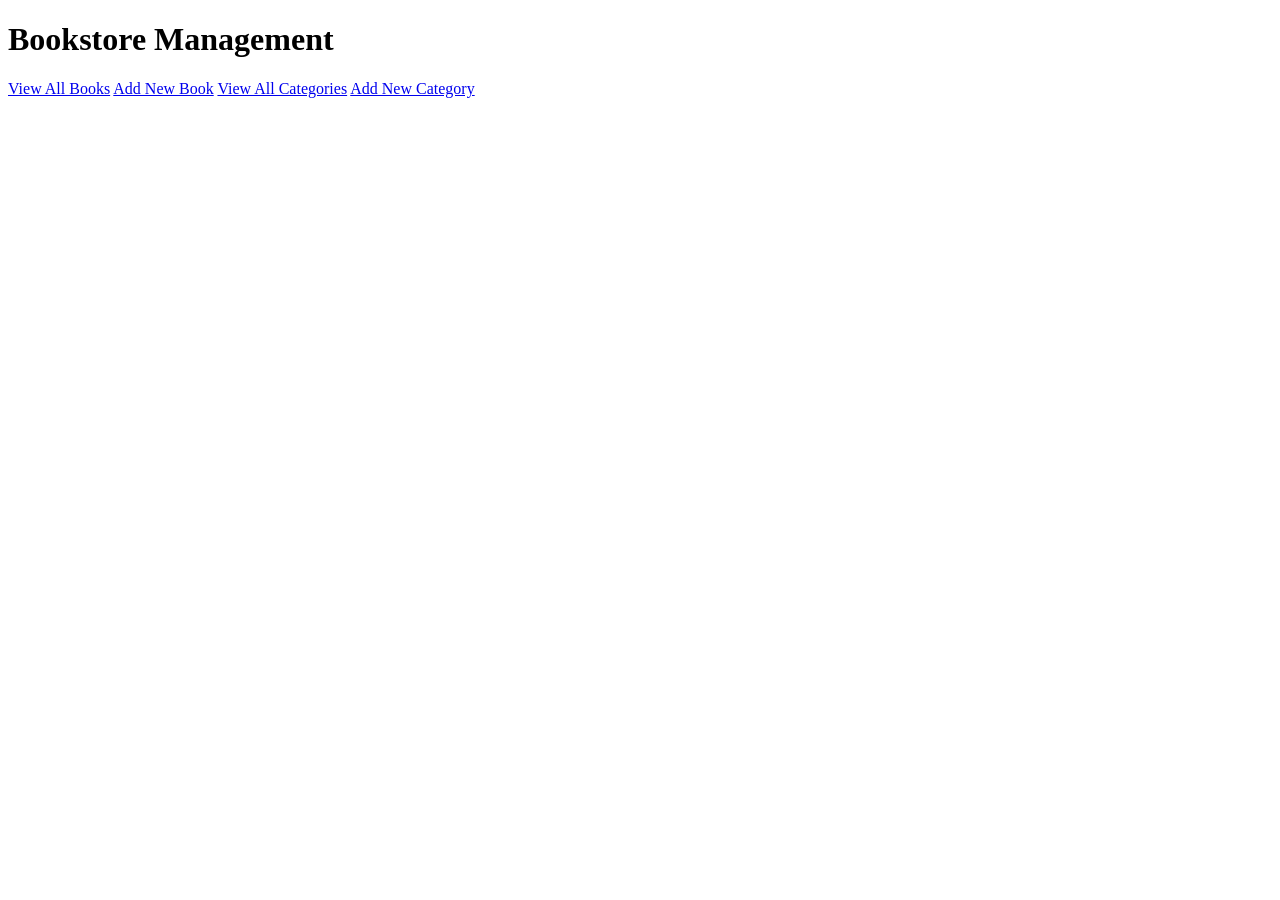
<file: src/main/resources/templates/index.html>
<!DOCTYPE html>
<html xmlns:th="http://www.thymeleaf.org">

<head>
    <title>Bookstore</title>
    <link rel="stylesheet" th:href="@{/css/style.css}">
</head>

<body>
    <div class="container">
        <h1>Bookstore Management</h1>

        <div class="text-center">
            <a href="/books" class="btn btn-primary">View All Books</a>
            <a href="/books/new" class="btn btn-success">Add New Book</a>
            <a href="/categories" class="btn btn-primary">View All Categories</a>
            <a href="/categories/new" class="btn btn-success">Add New Category</a>
        </div>
    </div>
</body>

</html>
</file>
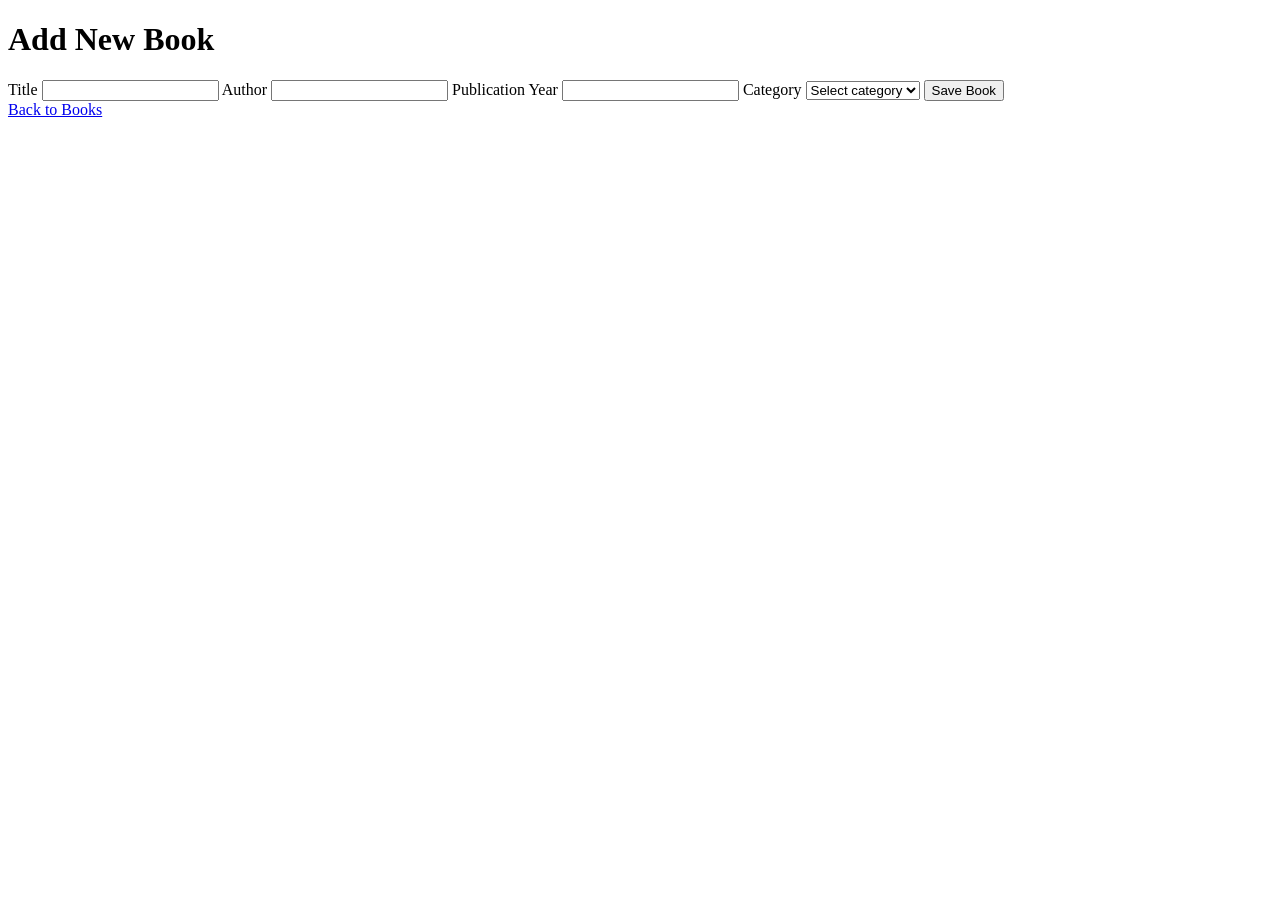
<file: src/main/resources/templates/addbook.html>
<!DOCTYPE html>
<html xmlns:th="http://www.thymeleaf.org">

<head>
    <title>Add Book</title>
    <link rel="stylesheet" th:href="@{/css/style.css}">
</head>

<body>
    <div class="container">
        <h1>Add New Book</h1>

        <form th:action="@{/books}" th:object="${book}" method="post">

            <label>Title</label>
            <input type="text" th:field="*{title}" required />

            <label>Author</label>
            <input type="text" th:field="*{author}" required />

            <label>Publication Year</label>
            <input type="number" th:field="*{publicationYear}" required />

            <label>Category</label>
            <select th:field="*{category.id}" required>
                <option value="">Select category</option>
                <option th:each="cat : ${categories}" th:value="${cat.id}" th:text="${cat.name}"></option>
            </select>

            <button type="submit">Save Book</button>
        </form>



        <div class="text-center back-btn">
            <a href="/books" class="btn btn-secondary">Back to Books</a>
        </div>
    </div>
</body>

</html>
</file>
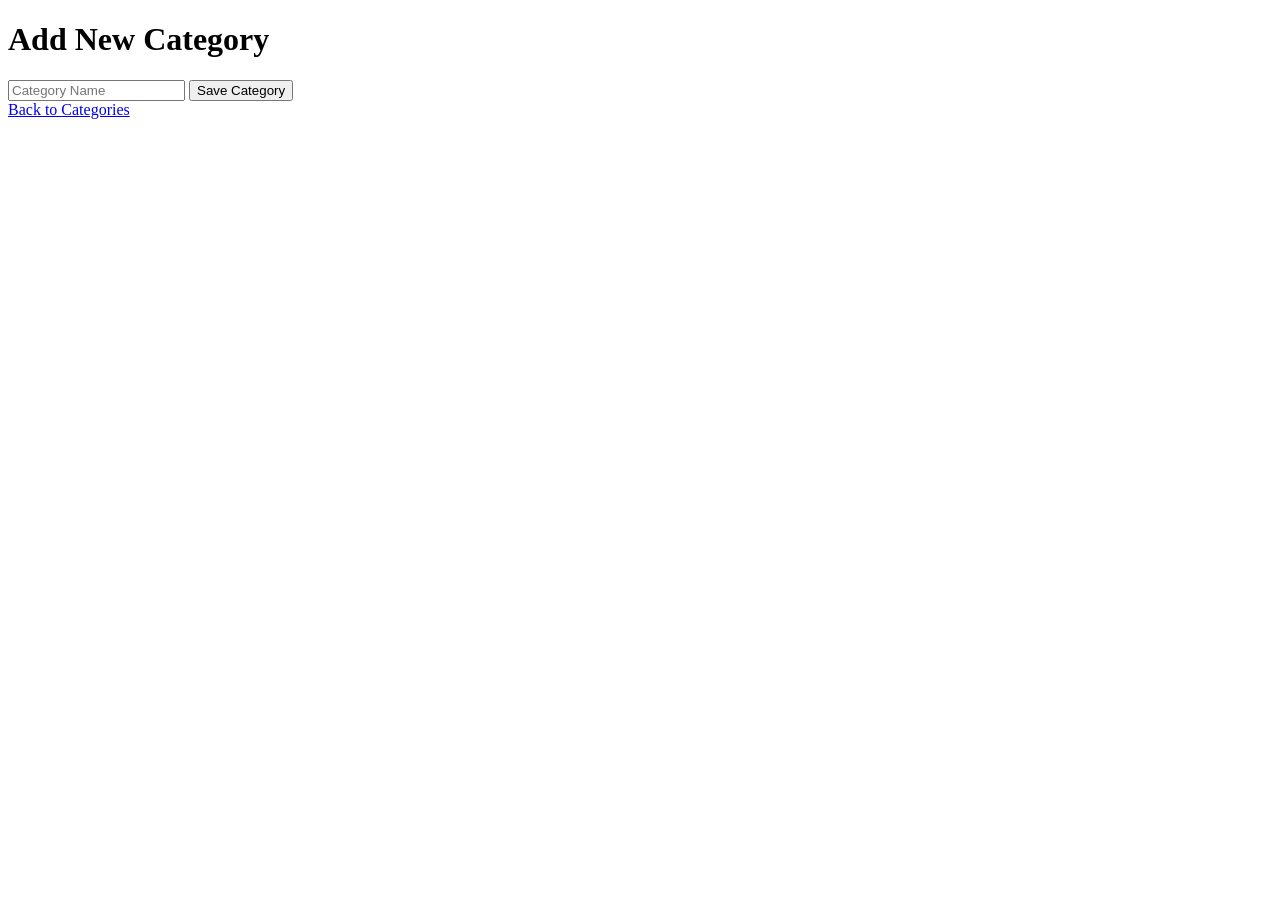
<file: src/main/resources/templates/addcategory.html>
<!DOCTYPE html>
<html xmlns:th="http://www.thymeleaf.org">
<head>
    <title>Add Category</title>
    <link rel="stylesheet" th:href="@{/css/style.css}">
</head>
<body>
<div class="container">
    <h1>Add New Category</h1>

    <form th:action="@{/categories}" th:object="${category}" method="post">
        <input type="text" th:field="*{name}" placeholder="Category Name" required>
        <input type="submit" value="Save Category">
    </form>

    <div class="text-center back-btn">
        <a href="/categories" class="btn btn-secondary">Back to Categories</a>
    </div>
</div>
</body>
</html>
</file>
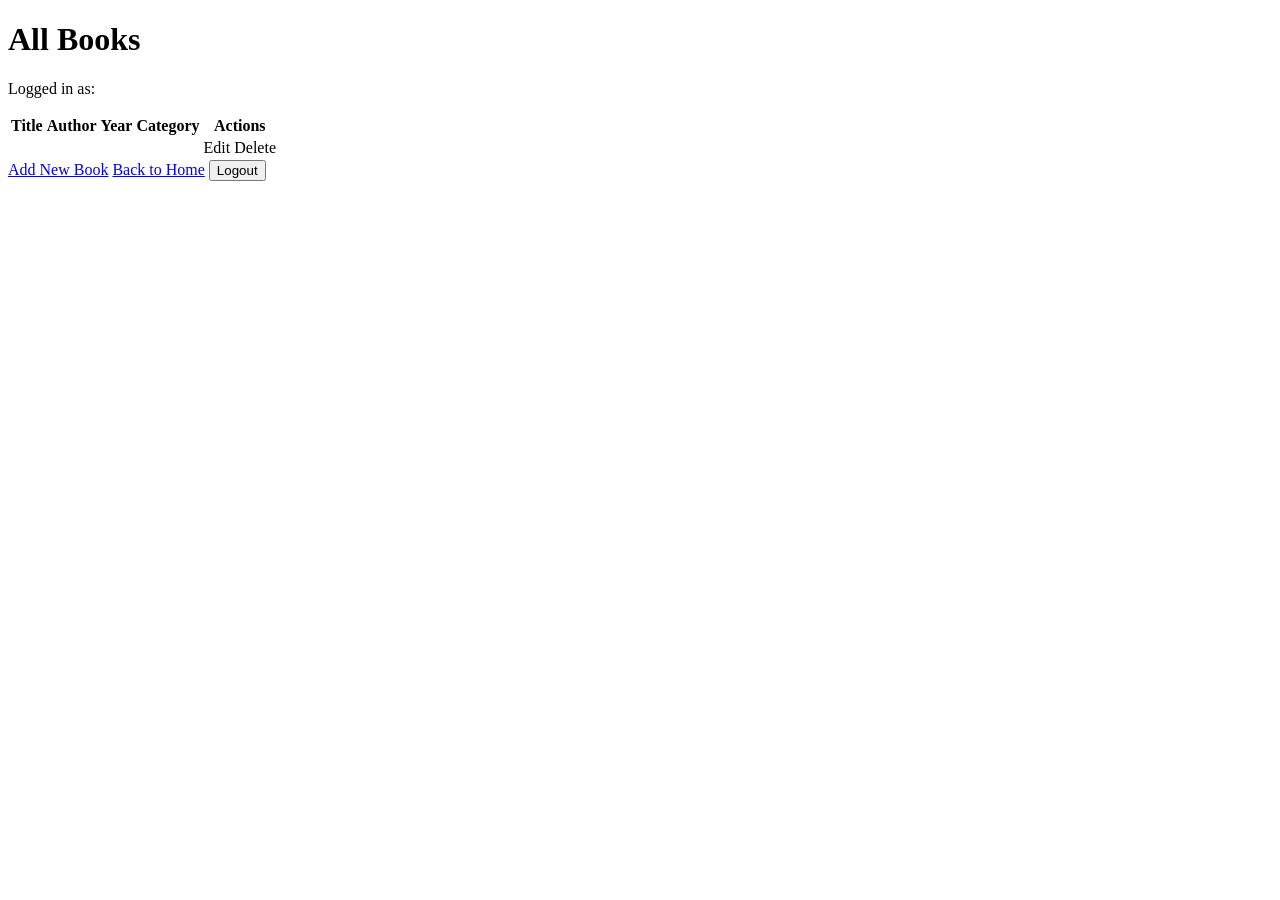
<file: src/main/resources/templates/booklist.html>
<!DOCTYPE html>
<html xmlns:th="http://www.thymeleaf.org" xmlns:sec="http://www.thymeleaf.org/extras/spring-security">

<head>
    <title>All Books</title>
    <link rel="stylesheet" th:href="@{/css/style.css}">
</head>

<body>
    <div class="container">
        <h1>All Books</h1>

        <p>Logged in as: <strong sec:authentication="name"></strong></p>

        <table>
            <tr>
                <th>Title</th>
                <th>Author</th>
                <th>Year</th>
                <th>Category</th>
                <th>Actions</th>
            </tr>
            <tr th:each="book : ${books}">
                <td th:text="${book.title}"></td>
                <td th:text="${book.author}"></td>
                <td th:text="${book.publicationYear}"></td>
                <td th:text="${book.category.name}"></td>
                <td>
                    <a class="btn btn-primary" th:href="@{'/books/edit/' + ${book.id}}">Edit</a>
                    <span sec:authorize="hasAuthority('ADMIN')">
                        <a class="btn btn-danger" th:href="@{'/books/delete/' + ${book.id}}">Delete</a>
                    </span>
                </td>
            </tr>
        </table>

        <div class="text-center back-btn">
            <a class="btn btn-success" href="/books/new">Add New Book</a>
            <a class="btn btn-secondary" href="/">Back to Home</a>

            <!-- Logout POST-formi -->
            <form th:action="@{/logout}" method="post" style="display:inline">
                <button type="submit" class="btn btn-danger">Logout</button>
            </form>
        </div>
    </div>
</body>

</html>
</file>
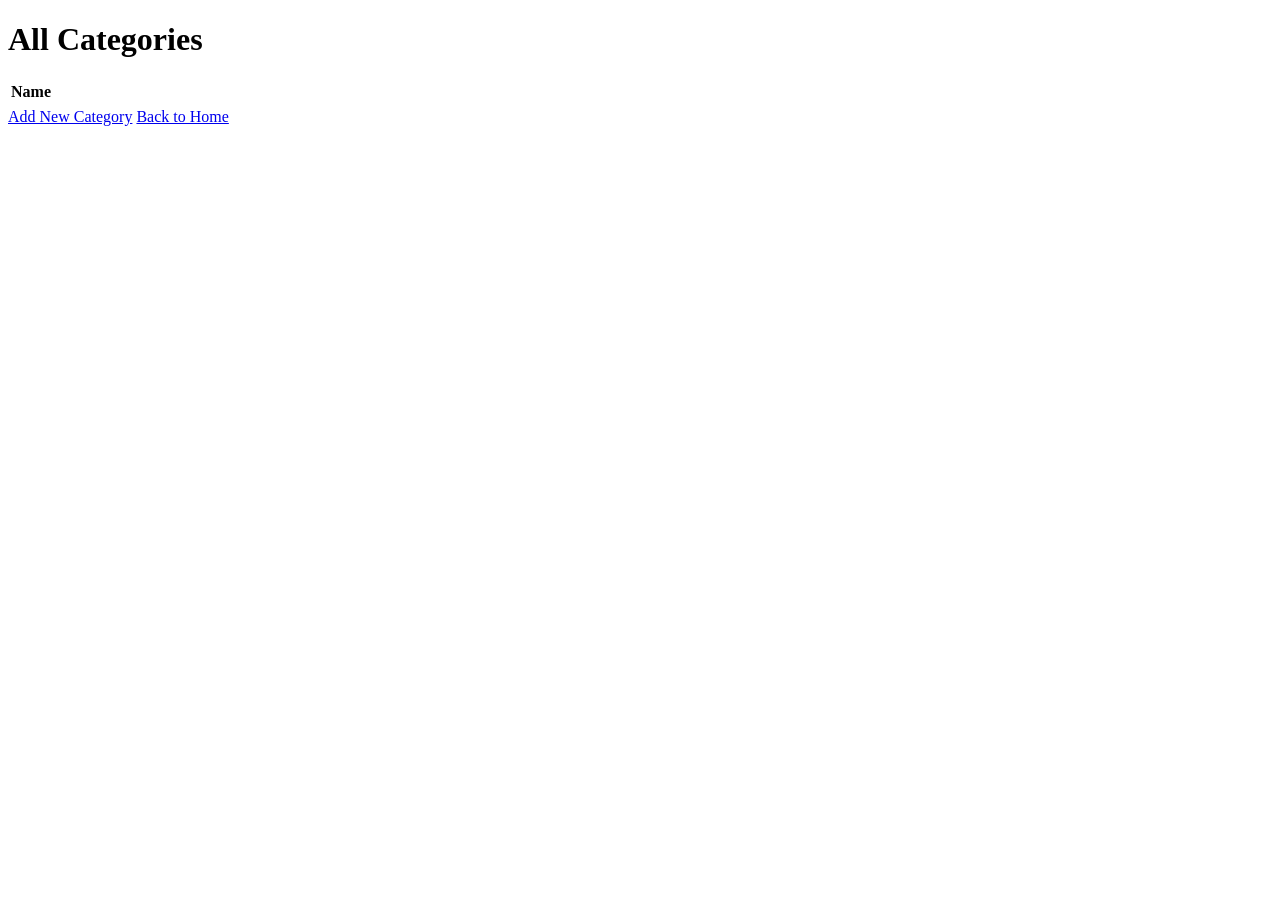
<file: src/main/resources/templates/categorylist.html>
<!DOCTYPE html>
<html xmlns:th="http://www.thymeleaf.org">
<head>
    <title>All Categories</title>
    <link rel="stylesheet" th:href="@{/css/style.css}">
</head>
<body>
<div class="container">
    <h1>All Categories</h1>

    <table>
        <tr>
            <th>Name</th>
        </tr>

        <tr th:each="category : ${categories}">
            <td th:text="${category.name}"></td>
        </tr>
    </table>

    <div class="text-center back-btn">
        <a href="/categories/new" class="btn btn-success">Add New Category</a>
        <a href="/" class="btn btn-secondary">Back to Home</a>
    </div>
</div>
</body>
</html>
</file>
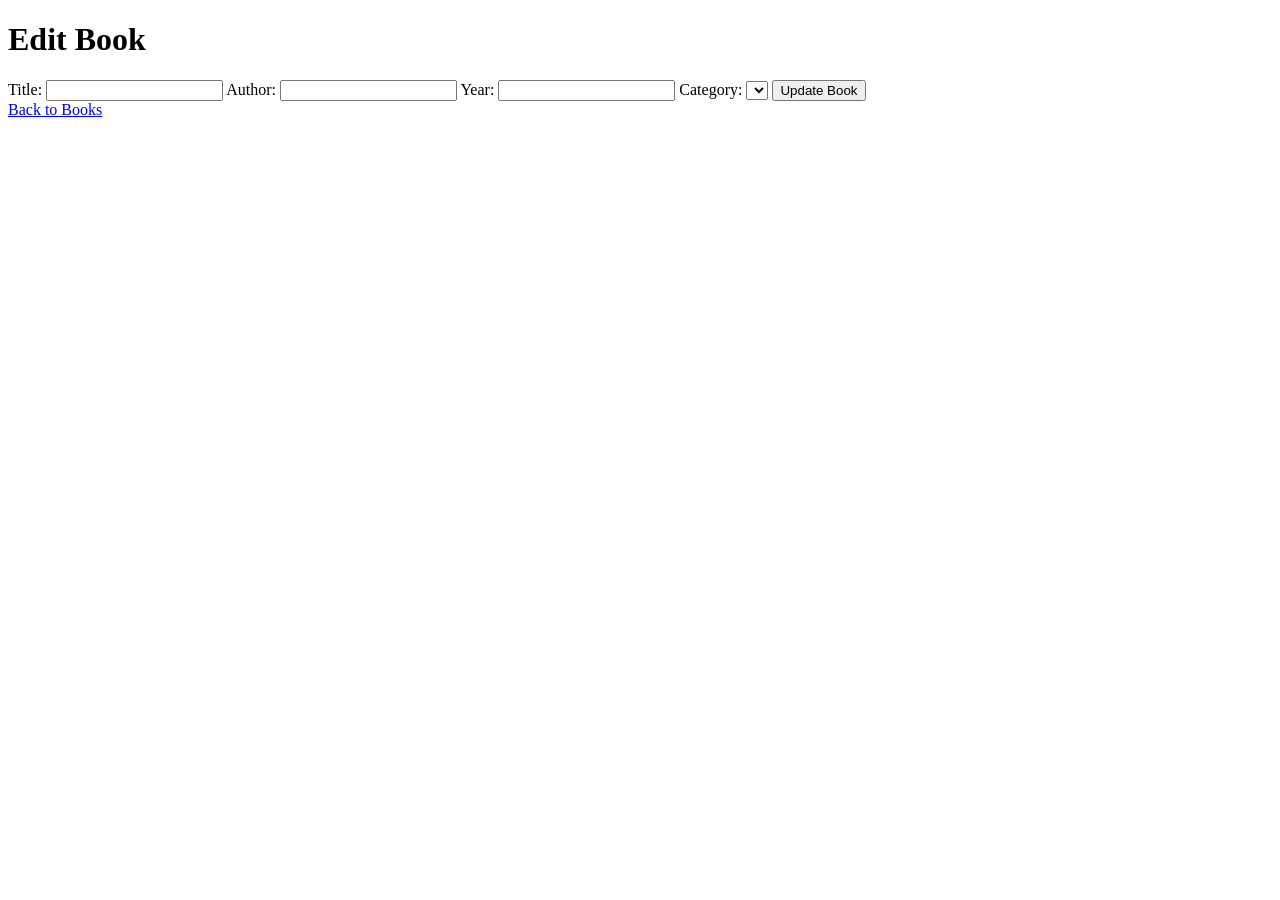
<file: src/main/resources/templates/editbook.html>
<!DOCTYPE html>
<html xmlns:th="http://www.thymeleaf.org">

<head>
    <title>Edit Book</title>
    <link rel="stylesheet" th:href="@{/css/style.css}">
</head>

<body>
    <div class="container">
        <h1>Edit Book</h1>

        <form th:action="@{/books/edit/{id}(id=${book.id})}" th:object="${book}" method="post">

            <input type="hidden" th:field="*{id}">

            <label>Title:</label>
            <input type="text" th:field="*{title}" required>

            <label>Author:</label>
            <input type="text" th:field="*{author}" required>

            <label>Year:</label>
            <input type="number" th:field="*{publicationYear}" required>

            <label>Category:</label>
            <select th:field="*{category.id}" required>
                <option th:each="cat : ${categories}" th:value="${cat.id}" th:text="${cat.name}"></option>
            </select>

            <input type="submit" value="Update Book">
        </form>

        <div class="text-center back-btn">
            <a href="/books" class="btn btn-secondary">Back to Books</a>
        </div>
    </div>
</body>

</html>
</file>
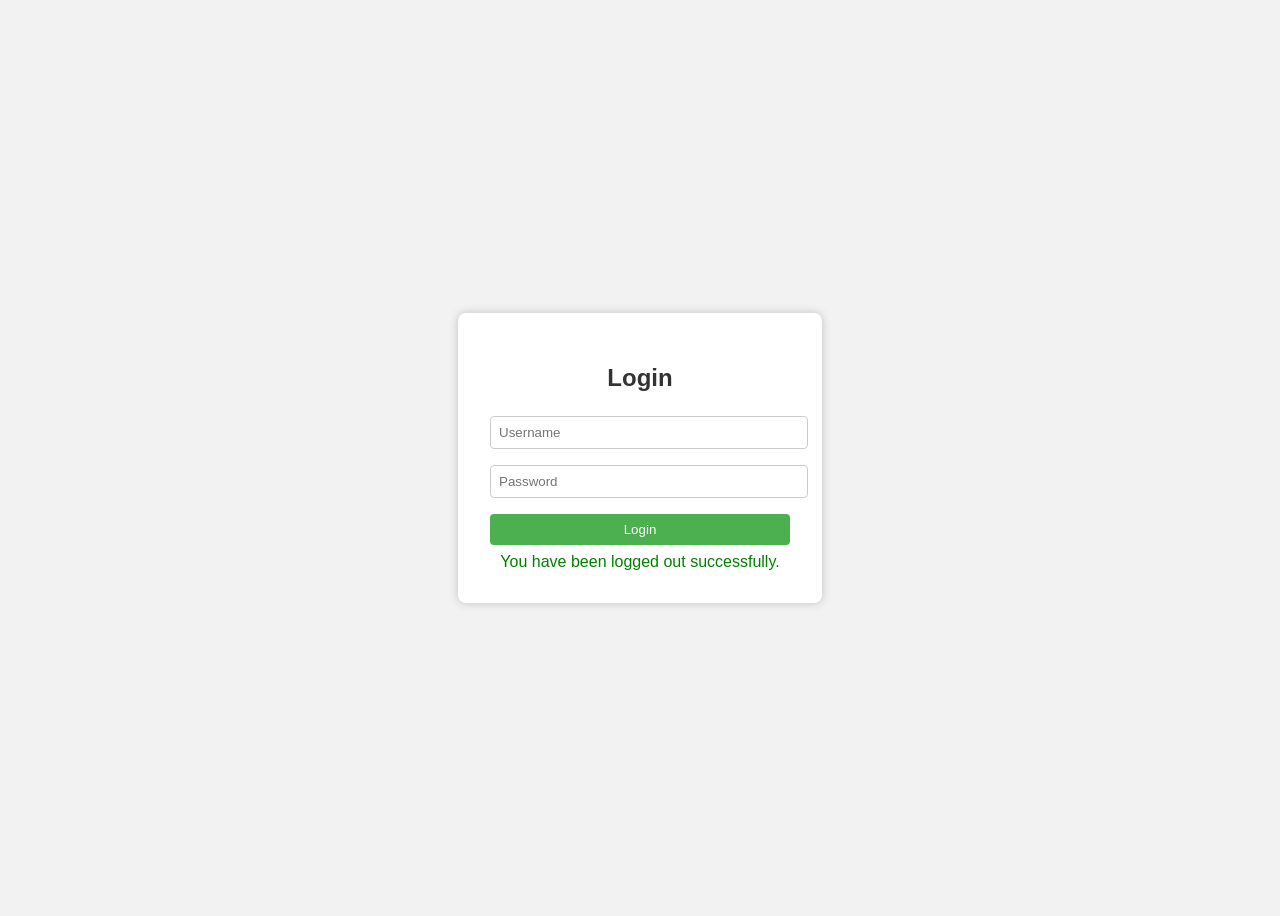
<file: src/main/resources/templates/login.html>
<!DOCTYPE html>
<html xmlns:th="http://www.thymeleaf.org">

<head>
    <title>Login</title>
    <link rel="stylesheet" th:href="@{/css/style.css}">
    <style>
        body {
            font-family: Arial;
            background: #f2f2f2;
            display: flex;
            justify-content: center;
            align-items: center;
            height: 100vh;
        }

        .login-container {
            background: #fff;
            padding: 2rem;
            border-radius: 8px;
            box-shadow: 0 0 10px rgba(0, 0, 0, 0.2);
            width: 300px;
        }

        h2 {
            text-align: center;
            margin-bottom: 1rem;
            color: #333;
        }

        input[type=text],
        input[type=password] {
            width: 100%;
            padding: 0.5rem;
            margin: 0.5rem 0;
            border: 1px solid #ccc;
            border-radius: 4px;
        }

        button {
            width: 100%;
            padding: 0.5rem;
            background: #4CAF50;
            color: white;
            border: none;
            border-radius: 4px;
            cursor: pointer;
            margin-top: 0.5rem;
        }

        button:hover {
            background: #45a049;
        }

        .error-message {
            color: red;
            margin: 0.5rem 0;
            text-align: center;
            font-size: 0.9rem;
        }
    </style>
</head>

<body>
    <div class="login-container">
        <h2>Login</h2>
        <form th:action="@{/books/login}" method="post">
            <input type="text" name="username" placeholder="Username" required>
            <input type="password" name="password" placeholder="Password" required>
            <button type="submit">Login</button>
        </form>

        <div th:if="${param.logout}" style="color: green; text-align: center; margin-top: 0.5rem;">
            You have been logged out successfully.
        </div>
    </div>
</body>

</html>
</file>
